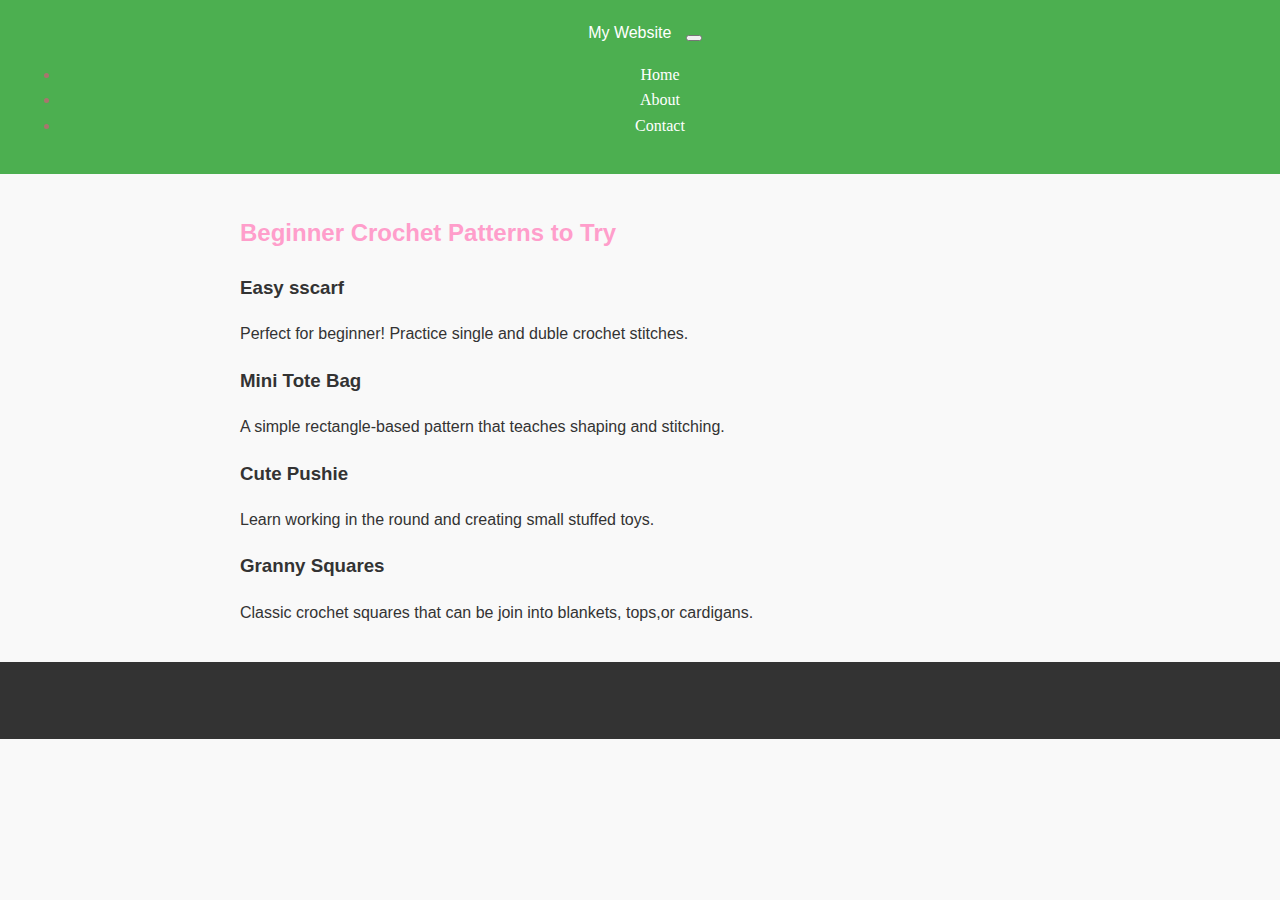
<file: about.html>
<!DOCTYPE html>
<html lang="en">
<head>
    <meta charset="UTF-8">
    <meta name="viewport" content="width=device-width, initial-scale=1.0">
    <title>About Me</title>
    <link
        href="https;//fonts.googleapis.com/css2?family=Quicksand:wght@400;600&family=Pacifico&display=swap"
    ref="stylesheet">
    <link rel="stylesheet" href="styles.css">
</head>
<body>
    <header>
         <nav class="navbar navbar-expand-lg navbar-dark bg-dark"> 
        <div class="container"> 
            <a class="navbar-brand" href="index.html">My Website</a> 
            <button class="navbar-toggler" type="button" data-bs-toggle="collapse" data-bs-target="#navbarNav"> 
                <span class="navbar-toggler-icon"></span> 
            </button> 
            <div class="collapse navbar-collapse" id="navbarNav"> 
                <ul class="navbar-nav"> 
                    <li class="nav-item"> 
                        <a class="nav-link" href="index.html">Home</a> 
                    </li> 
                    <li class="nav-item"> 
                        <a class="nav-link" href="about.html">About</a> 
                    </li> 
                    <li class="nav-item"> 
                        <a class="nav-link" href="contact.html">Contact</a> 
                    </li> 
                </ul> 
            </div> 
        </div> 
    </nav> 
    </header>

    <main>
        <h2>Beginner Crochet Patterns to Try</h2>
        <h3>Easy sscarf</h3>
        <p>Perfect for beginner! Practice single and duble crochet stitches.</p>
        
        <h3>Mini Tote Bag</h3>
        <p>A simple rectangle-based pattern that teaches shaping and stitching.</p>
        
        <h3>Cute Pushie</h3>
        <p>Learn working in the round and creating small stuffed toys.</p>
        
        <h3>Granny Squares</h3>
        <p>Classic crochet squares that can be join into blankets, tops,or cardigans.</p>
    </main>

    <footer>
        <p>&copy; 2023 Your Name</p>
    </footer>
    <script
        src="https://cdn.jsdelivr.net/npm/bootstrap@5.3.0/dist/js/bootstrap.min.js">
    </script>
</body>
</html>
</file>
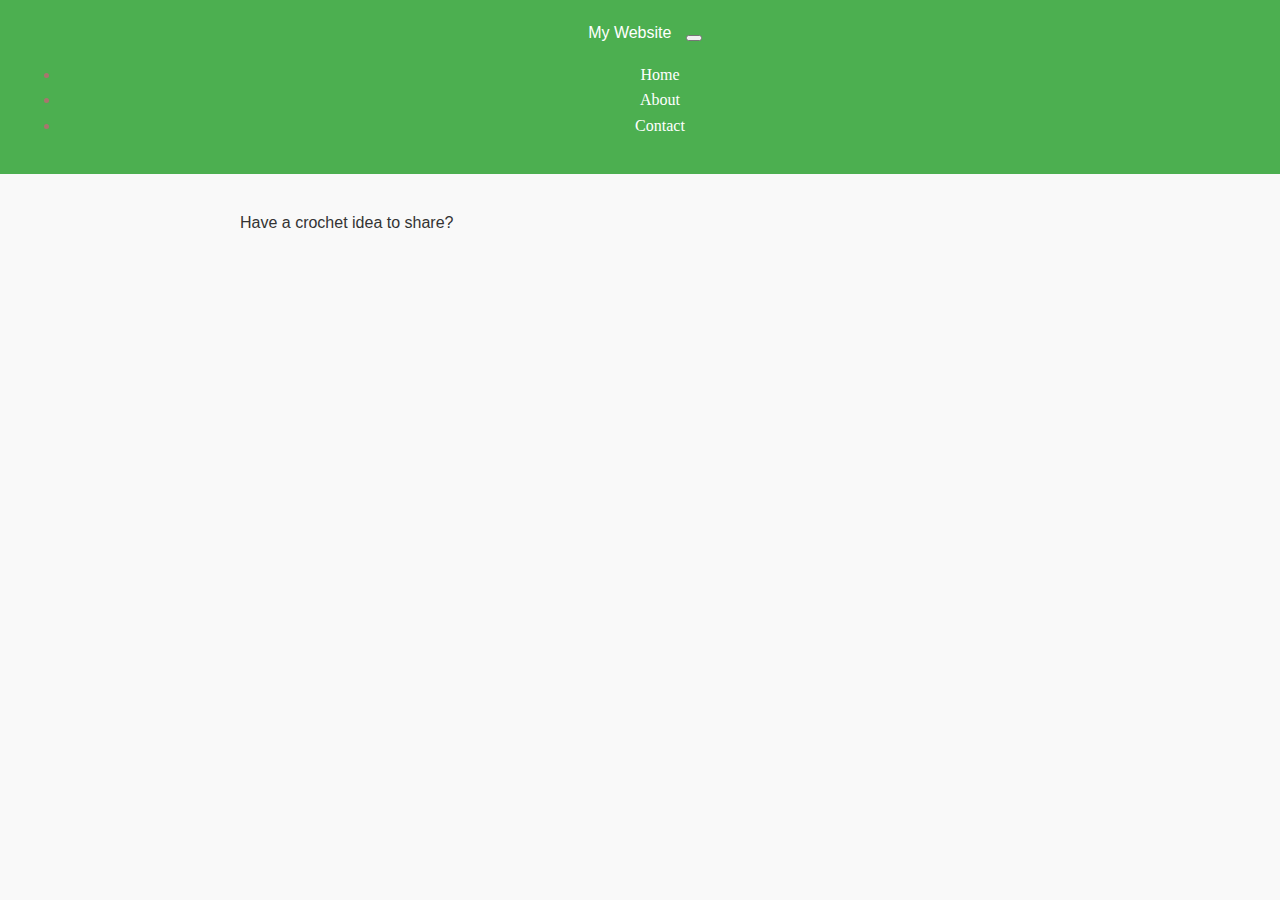
<file: contact.html>
<!DOCTYPE html>
<html lang="en">
<head>
    <meta charset="UTF-8">
    <meta name="viewport" content="width=device-width, initial-scale=1.0">
    <title>Contact Me</title>
    <link
         href="https;//fonts.googleapis.com/css2?family=Quicksand:wght@400;600&family=Pacifico&display=swap"
    ref="stylesheet">
    <link rel="stylesheet" href="styles.css">
</head>
<body>
    <header>
        <nav class="navbar navbar-expand-lg navbar-dark bg-dark"> 
        <div class="container"> 
            <a class="navbar-brand" href="index.html">My Website</a> 
            <button class="navbar-toggler" type="button" data-bs-toggle="collapse" data-bs-target="#navbarNav"> 
                <span class="navbar-toggler-icon"></span> 
            </button> 
            <div class="collapse navbar-collapse" id="navbarNav"> 
                <ul class="navbar-nav"> 
                    <li class="nav-item"> 
                        <a class="nav-link" href="index.html">Home</a> 
                    </li> 
                    <li class="nav-item"> 
                        <a class="nav-link" href="about.html">About</a> 
                    </li> 
                    <li class="nav-item"> 
                        <a class="nav-link" href="contact.html">Contact</a> 
                    </li> 
                </ul> 
            </div> 
        </div> 
    </nav> 
    </header>

    <main>
        
        <p>Have a crochet idea to share?</p>
        <p><a
               href="mailto:Mmothiba@gmail.com>Send me your idea</a></p>
  </main>

    <footer>
        <p>&copy; 2025 Your Name</p>
    </footer>
    <script
        src="https://cdn.jsdelivr.net/npm/bootstrap@5.3.0/dist/js/bootstrap.min.js">
    </script>
</body>
</html>
</file>
<file: styles.css>
body {
font-family: Verdana, sans-serif;
color: #333;
background-color: #f9f9f9;
margin: 0;
padding: 0;
line-height: 1.6;
}
header {
background-color: #4CAF50;
color: white;
padding: 20px;
text-align: center;
}
header h1 {
margin: 0;
}
nav a {
color: white;
text-decoration: none;
margin: 0 10px;}
nav a:hover {
text-decoration: underline;
}
main{
padding: 20px;
max-width: 800px;
margin: 0 auto;
}
img{
max-width: 100%;
height: auto;
display: block;
border: 5px solid #4CAF50;
border-radius: 10px;
}
footer{
background-color: #333;
color; white;
text-align: center;
padding: 10px;
}
ul{
  font-family: 'Pacifico' ,cursive;
  color: #a9746e;
}
h2{
  color: #ff9ecb;
}
</file>
